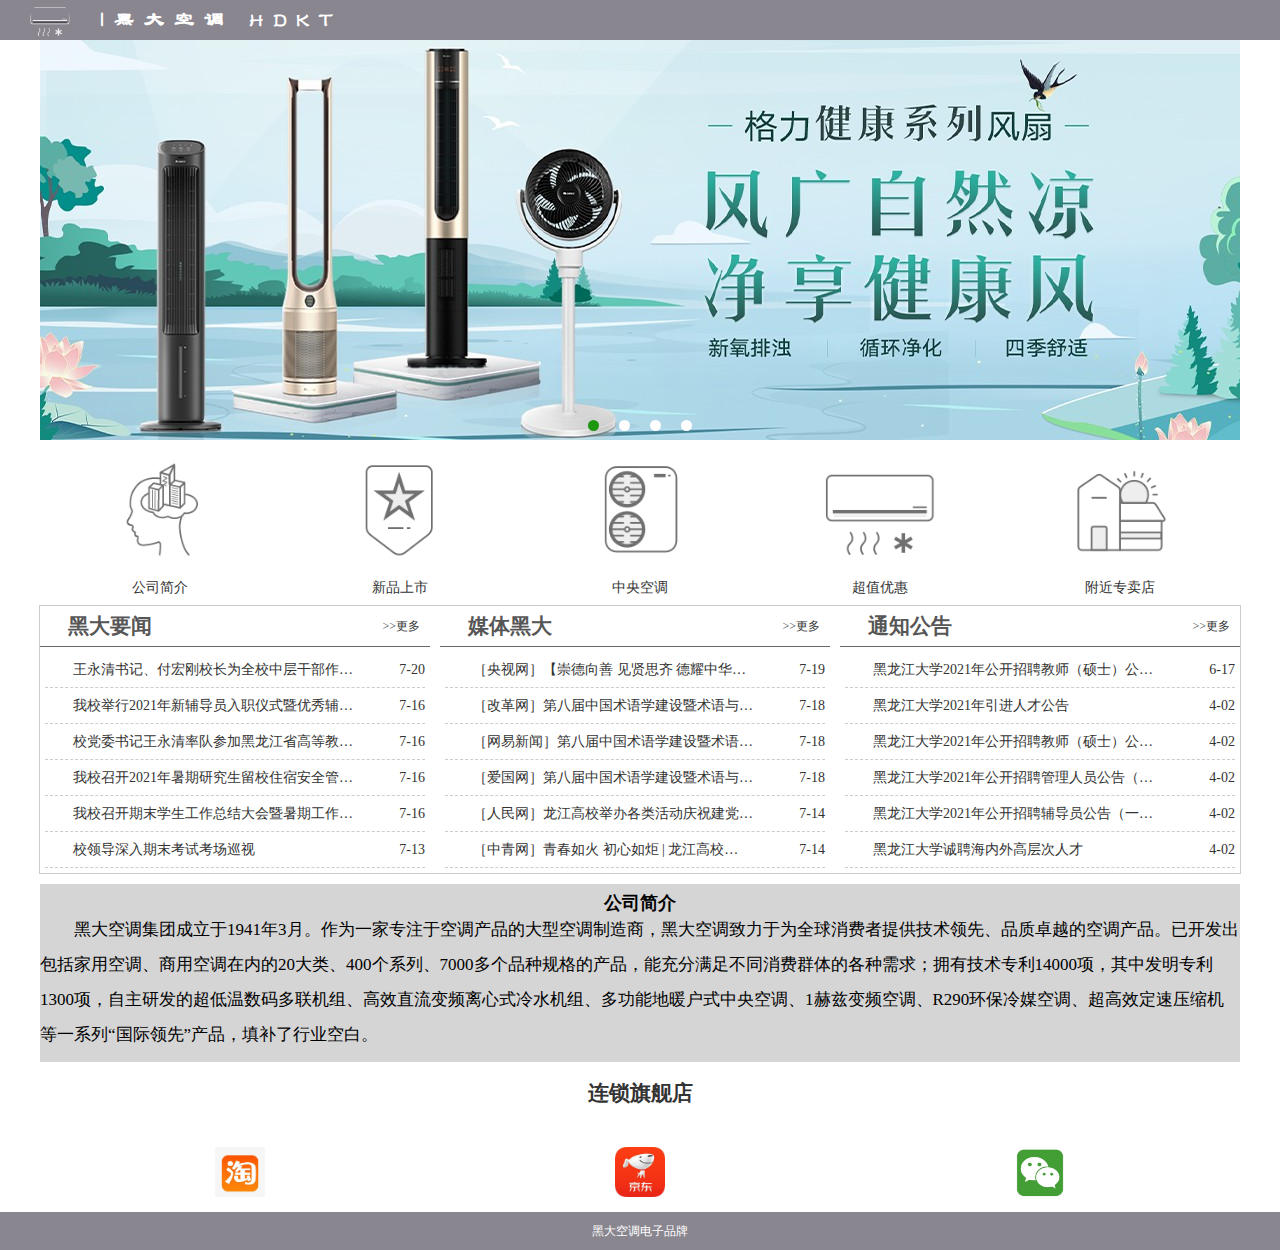
<file: index.html>
<!DOCTYPE html>
<html lang="zh">
<head>
	<meta charset="UTF-8">
	<meta name="viewport" content="width=device-width, initial-scale=1.0">
	<meta http-equiv="X-UA-Compatible" content="ie=edge">
	<title>黑大-空调</title>
	<meta name="keywords" content="黑大,空调"/>
	<meta name="description" content="页面上独立的文字"/>
	<meta name="author" content="公司名:www.heida.com"/>
	<meta name="robots" content="index,follow"/>
	<link rel="shortcut icon" type="image/x-icon" href="img/logo.png"/>
	<script type="text/javascript" src="js/jquery.js"></script>
	<script type="text/javascript" src="js/superslide.2.1.js"></script>
	<link href="style/lunbo.css" rel="stylesheet" type="text/css">
	<link rel="stylesheet" type="text/css" href="css/css.css"/>
</head>
<body>
	<!--顶部-->
	<div id="header">
		<div class="h-left">
			<img src="img/logo2.png" >
			<h2>|黑大空调 HDKT</h2>
		</div>
		<div class="h-right"></div>
	</div>
	<!--特效-->
	<div id="banner">
		<div class="fullSlide">
			<div class="bd">
				<ul style="position: relative; width: 1200px; height: 400px;">
					<li style="background: url(images/banner1.jpg) center 0px no-repeat rgb(226, 2, 94); position: absolute; width: 1200px; left: 0px; top: 0px; display: none;"><a href="#"></a></li>
					<li style="background: url(images/banner2.jpg) center 0px no-repeat rgb(238, 171, 54); position: absolute; width: 1064px; left: 0px; top: 0px; display: none;"><a href="#"></a></li>
					<li style="background: url(images/banner3.jpg) center 0px no-repeat #a9dade; position: absolute; width: 1064px; left: 0px; top: 0px; display: none;"><a href="#"></a></li>
					<li style="background: url(images/banner4.jpg) center 0px no-repeat rgb(152, 145, 142); position: absolute; width: 1064px; left: 0px; top: 0px; display: none;"><a href="#"></a></li>
				</ul>
			</div>
			<div class="hd"><ul><li class="">1</li><li class="">2</li><li class="">3</li><li class="on">4</li></ul></div>
			<span class="prev" style="opacity: 0.5; display: none;"></span>
			<span class="next" style="opacity: 0.5; display: none;"></span>
		</div><!--fullSlide end-->
		  
		  
		<script type="text/javascript">
		$(".fullSlide").hover(function(){
		    $(this).find(".prev,.next").stop(true, true).fadeTo("show", 0.5)
		},
		function(){
		    $(this).find(".prev,.next").fadeOut()
		});
		$(".fullSlide").slide({
		    titCell: ".hd ul",
		    mainCell: ".bd ul",
		    effect: "fold",
		    autoPlay: true,
		    autoPage: true,
		    trigger: "click",
		    startFun: function(i) {
		        var curLi = jQuery(".fullSlide .bd li").eq(i);
		        if ( !! curLi.attr("_src")) {
		            curLi.css("background-image", curLi.attr("_src")).removeAttr("_src")
		        }
		    }
		});
		</script>
	</div>
	
	<!--导航-->	
	<div id="nav">
		<ul>			
			<li><a href="index.html"><img src="img/nav-znly1.png" ></a><p><a href="#">公司简介</p></a></li>
			<li><a href="new-product.html"><img src="img/nav-xpss2.png" ></a><p><a href="#">新品上市</p></a></li>
			<li><a href="central air-conditioning.html"><img src="img/nav-zykt3.png" ></a><p><a href="#">中央空调</p></a></li>
			<li><a href="discount.html"><img src="img/nav-czyh4.png" ></a><p><a href="#">超值优惠</p></a></li>
			<li><a href="near.html"><img src="img/nav-fjzmd5.png" ></a><p><a href="#">附近专卖店</p></a></li>
		</ul>
	</div>
	
	<!--外框-->
			
			
			<!--新闻-->
			<div id="news">
				<div class="n-left">
					<div class="n-title">
						<span><a href="#">>>更多</a></span><h2>黑大要闻</h2>
					</div>
					<div class="n-c">
						<ul>
							<li><span>7-20</span><a href="http://www.hlju.edu.cn/info/1043/8245.htm" title="显示全的标题">王永清书记、付宏刚校长为全校中层干部作…</a></li>
							<li><span>7-16</span><a href="http://www.hlju.edu.cn/info/1043/8236.htm" title="显示全的标题">我校举行2021年新辅导员入职仪式暨优秀辅…</a></li>
							<li><span>7-16</span><a href="http://www.hlju.edu.cn/info/1043/8234.htm" title="显示全的标题">校党委书记王永清率队参加黑龙江省高等教…</a></li>
							<li><span>7-16</span><a href="http://www.hlju.edu.cn/info/1043/8235.htm" title="显示全的标题">我校召开2021年暑期研究生留校住宿安全管…</a></li>
							<li><span>7-16</span><a href="http://www.hlju.edu.cn/info/1043/8233.htm" title="显示全的标题">我校召开期末学生工作总结大会暨暑期工作…</a></li>
							<li><span>7-13</span><a href="http://www.hlju.edu.cn/info/1043/8224.htm" title="显示全的标题">校领导深入期末考试考场巡视</a></li>
						</ul>
					</div>
				</div>
				<div class="n-left">
					<div class="n-title">
						<span><a href="#">>>更多</a></span><h2>媒体黑大</h2>
					</div>
					<div class="n-c">
						<ul>
							<li><span>7-19</span><a href="https://news.cctv.com/2021/07/19/ARTI33Wt0RSWHROyZkHzij8B210719.shtml" title="显示全的标题">［央视网］【崇德向善 见贤思齐 德耀中华…</a></li>
							<li><span>7-18</span><a href="http://www.cfgw.net.cn/2021-07/19/content_24978089.htm" title="显示全的标题">［改革网］第八届中国术语学建设暨术语与…</a></li>
							<li><span>7-18</span><a href="https://c.m.163.com/news/a/GF6OOA2G0530U6BC.html?spss=adap_pc&referFrom=&isFromH5Share=article&spssid=50bb37f79f8632b154b07f972cdfde43&spsw=1" title="显示全的标题">［网易新闻］第八届中国术语学建设暨术语…</a></li>
							<li><span>7-18</span><a href="http://hlj.people.com.cn/n2/2021/0714/c338554-34820251.html" title="显示全的标题">［爱国网］第八届中国术语学建设暨术语与…</a></li>
							<li><span>7-14</span><a href="http://hlj.people.com.cn/n2/2021/0714/c338554-34820251.html" title="显示全的标题">［人民网］龙江高校举办各类活动庆祝建党…</a></li>
							<li><span>7-14</span><a href="https://t.m.youth.cn/transfer/index/url/df.youth.cn/dfzl/202107/t20210714_13096684.htm" title="显示全的标题">［中青网］青春如火 初心如炬 | 龙江高校…</a></li>
						</ul>
					</div>
				</div>
				<div class="n-right">
					<div class="n-title">
						<span><a href="#">>>更多</a></span><h2>通知公告</h2>
					</div>
					<div class="n-c">
						<ul>
							<li><span>6-17</span><a href="http://www.hlju.edu.cn/info/1045/8072.htm" title="显示全的标题">	黑龙江大学2021年公开招聘教师（硕士）公…</a></li>
							<li><span>4-02</span><a href="http://www.hlju.edu.cn/info/1045/7768.htm" title="显示全的标题">	黑龙江大学2021年引进人才公告</a></li>
							<li><span>4-02</span><a href="http://www.hlju.edu.cn/info/1045/7767.htm" title="显示全的标题">	黑龙江大学2021年公开招聘教师（硕士）公…</a></li>
							<li><span>4-02</span><a href="http://www.hlju.edu.cn/info/1045/7769.htm" title="显示全的标题">	黑龙江大学2021年公开招聘管理人员公告（…</a></li>
							<li><span>4-02</span><a href="http://www.hlju.edu.cn/info/1045/7765.htm" title="显示全的标题">	黑龙江大学2021年公开招聘辅导员公告（一…</a></li>
							<li><span>4-02</span><a href="http://www.hlju.edu.cn/info/1045/7761.htm" title="显示全的标题">	黑龙江大学诚聘海内外高层次人才</a></li>
						</ul>
					</div>
				</div>
				
			</div>
			<!--公司简介-->
			<div id="mid">
				<h2>公司简介</h2>
				<p>
					黑大空调集团成立于1941年3月。作为一家专注于空调产品的大型空调制造商，黑大空调致力于为全球消费者提供技术领先、品质卓越的空调产品。已开发出包括家用空调、商用空调在内的20大类、400个系列、7000多个品种规格的产品，能充分满足不同消费群体的各种需求；拥有技术专利14000项，其中发明专利1300项，自主研发的超低温数码多联机组、高效直流变频离心式冷水机组、多功能地暖户式中央空调、1赫兹变频空调、R290环保冷媒空调、超高效定速压缩机等一系列“国际领先”产品，填补了行业空白。
					
				</p>
			</div>
			
			<!--连锁旗舰店开始-->
			<div id="link">
				<ul>
					<h2>连锁旗舰店</h2><br>
					<li><a href="https://www.taobao.com/"><img src="img/taobao.jpg" ></a><p><a href="#"></p></a></li>
					<li><a href="https://www.jd.com/"><img src="./img/jingdong.jpg" ></a><p><a href="#"></p></a></li>
					<li><a href="https://weixin.qq.com/"><img src="img/weixin.jpg" ></a><p><a href="#"></p></a></li>
					
				</ul>
			</div>
			<!--连锁旗舰店结束-->			
			
		
	<!--底部-->
	<div id="footer">
		黑大空调电子品牌
	</div>
	
</body>
</html>
</file>
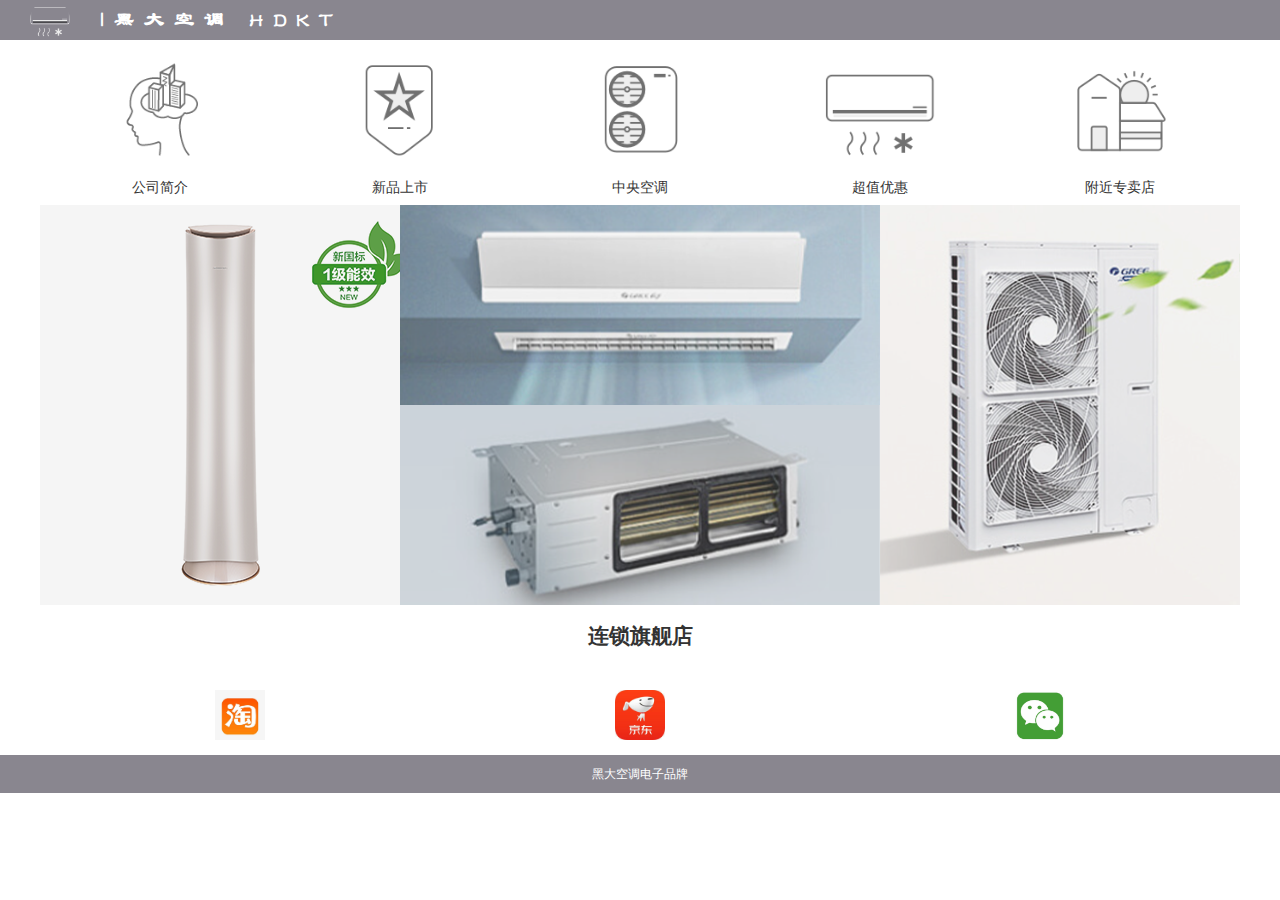
<file: central air-conditioning.html>
<!DOCTYPE html>
<html lang="zh">
<head>
	<meta charset="UTF-8">
	<meta name="viewport" content="width=device-width, initial-scale=1.0">
	<meta http-equiv="X-UA-Compatible" content="ie=edge">
	<title>黑大-空调</title>
	<meta name="keywords" content="黑大,空调"/>
	<meta name="description" content="页面上独立的文字"/>
	<meta name="author" content="公司名:www.heida.com"/>
	<meta name="robots" content="index,follow"/>
	<link rel="shortcut icon" type="image/x-icon" href="img/logo.png"/>
	<link rel="stylesheet" type="text/css" href="css/css.css"/>
	<link rel="stylesheet" type="text/css" href="css/css-zykt.css"/>
</head>
<body>
	<!--顶部-->
	<div id="header">
		<div class="h-left">
			<img src="img/logo2.png" >
			<h2>|黑大空调 HDKT</h2>
		</div>
		<div class="h-right"></div>
	</div>
	<!--导航-->	
	<div id="nav">
		<ul>
			<li><a href="index.html"><img src="img/nav-znly1.png" ></a><p><a href="#">公司简介</p></a></li>
			<li><a href="new-product.html"><img src="img/nav-xpss2.png" ></a><p><a href="#">新品上市</p></a></li>
			<li><a href="central air-conditioning.html"><img src="img/nav-zykt3.png" ></a><p><a href="#">中央空调</p></a></li>
			<li><a href="discount.html"><img src="img/nav-czyh4.png" ></a><p><a href="#">超值优惠</p></a></li>
			<li><a href="near.html"><img src="img/nav-fjzmd5.png" ></a><p><a href="#">附近专卖店</p></a></li>
		</ul>
	</div>
	<!--外框-->
		<div id="box">	
			<!--中央空调图片展示-->
			<div id="pic-central">
				
				<div class="n-left">
					<ul>
						<li>
							<a href="http://www.gree.com.cn/cmsProduct/view/20111109301037"><img src="img/c-left.png" ></a>
						</li>
					</ul>
				</div>
				
				<div class="n-middle">
					<ul>
						<li>
							<a href="img/z-middle1.png"><img src="img/z-middle1.png" ></a><a href="#"></a>
							<a href="http://www.gree.com.cn/cmsProduct/view/2280"><img src="img/z-middle2.png" ></a>
						</li>
					</ul>
					</div>
					<!--<div class="n-m-top">
					<ul>
						<li>
							<a href="#"><img src="img/z-middle1.png" ></a><a href="#"></a>
						</li>
					</ul>
					</div>
					<div class="n-m-down">
					<ul>
						<li>
							<a href="#"><img src="img/z-middle2.png" ></a><a href="#"></a>
						</li>
					</ul>
					</div>
				</div>-->
				<div class="n-right">
					<ul>
						<li>
							<a href="http://www.gree.com.cn/cmsProduct/view/2528"><img src="img/z-right.png" ></a>
						</li>
					</ul>
				</div>
				
			</div>	
		</div>			
	<!--连锁旗舰店开始-->
	<div id="link">
		<ul>
			<h2>连锁旗舰店</h2><br>
			<li><a href="https://www.taobao.com/"><img src="img/taobao.jpg" ></a><p><a href="#"></p></a></li>
			<li><a href="https://www.jd.com/"><img src="./img/jingdong.jpg" ></a><p><a href="#"></p></a></li>
			<li><a href="https://weixin.qq.com/"><img src="img/weixin.jpg" ></a><p><a href="#"></p></a></li>
			
		</ul>
	</div>
	<!--连锁旗舰店结束-->			
			
	<!--底部-->
	<div id="footer">
		黑大空调电子品牌
	</div>
	
</body>
</html>
</file>
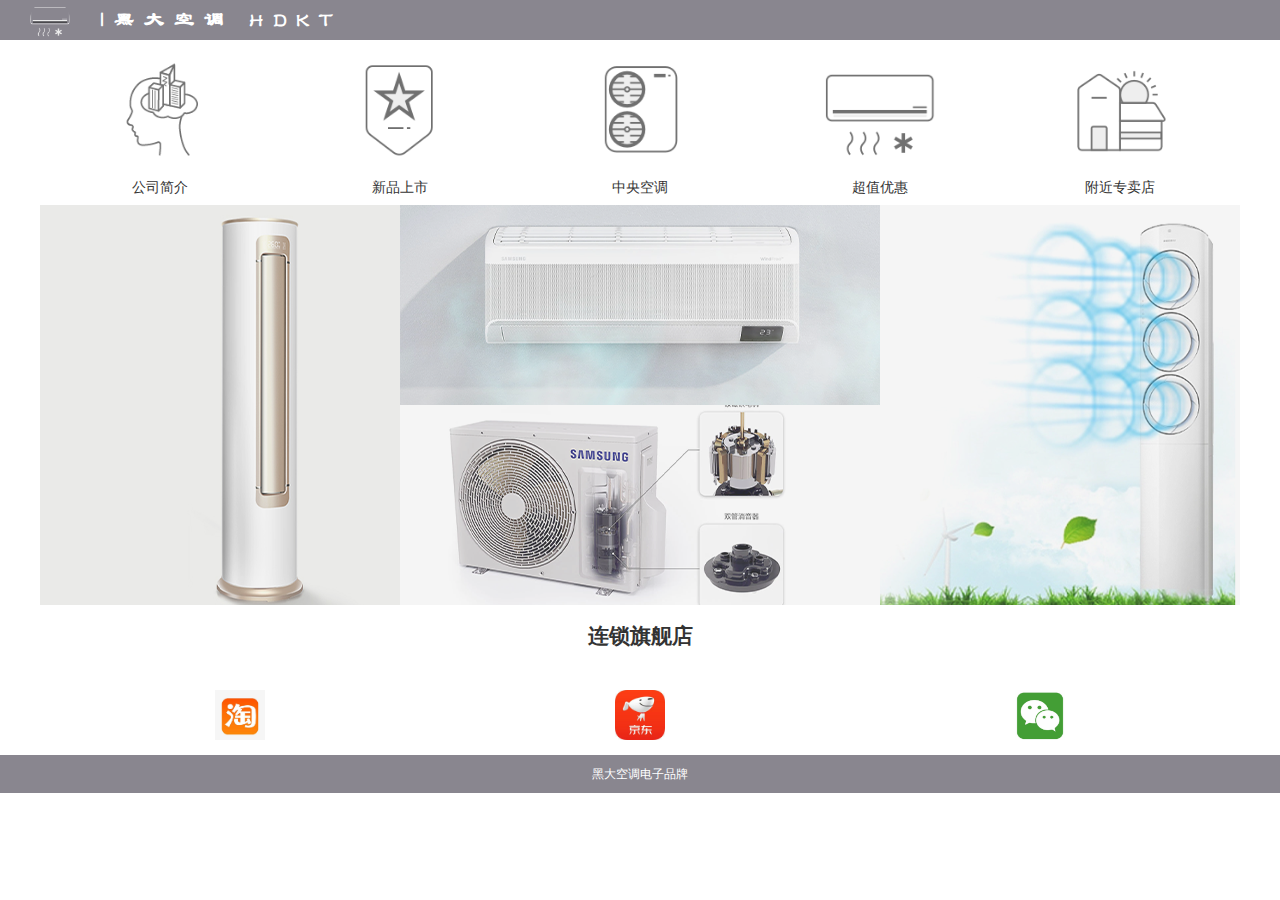
<file: discount.html>
<!DOCTYPE html>
<html lang="zh">
<head>
	<meta charset="UTF-8">
	<meta name="viewport" content="width=device-width, initial-scale=1.0">
	<meta http-equiv="X-UA-Compatible" content="ie=edge">
	<title>黑大-空调</title>
	<meta name="keywords" content="黑大,空调"/>
	<meta name="description" content="页面上独立的文字"/>
	<meta name="author" content="公司名:www.heida.com"/>
	<meta name="robots" content="index,follow"/>
	<link rel="shortcut icon" type="image/x-icon" href="img/logo.png"/>
	<link rel="stylesheet" type="text/css" href="css/css.css"/>
	<link rel="stylesheet" type="text/css" href="css/css-zykt.css"/>
</head>
<body>
	<!--顶部-->
	<div id="header">
		<div class="h-left">
			<img src="img/logo2.png" >
			<h2>|黑大空调 HDKT</h2>
		</div>
		<div class="h-right"></div>
	</div>
	<!--导航-->	
	<div id="nav">
		<ul>
			<li><a href="index.html"><img src="img/nav-znly1.png" ></a><p><a href="#">公司简介</p></a></li>
			<li><a href="new-product.html"><img src="img/nav-xpss2.png" ></a><p><a href="#">新品上市</p></a></li>
			<li><a href="central air-conditioning.html"><img src="img/nav-zykt3.png" ></a><p><a href="#">中央空调</p></a></li>
			<li><a href="discount.html"><img src="img/nav-czyh4.png" ></a><p><a href="#">超值优惠</p></a></li>
			<li><a href="near.html"><img src="img/nav-fjzmd5.png" ></a><p><a href="#">附近专卖店</p></a></li>
		</ul>
	</div>
	<!--外框-->
		<div id="box">	
			<!--中央空调图片展示-->
			<div id="pic-central">
				
				<div class="n-left">
					<ul>
						<li>
							<a href="img/shu2.png"><img src="img/shu2.png" ></a>
						</li>
					</ul>
				</div>
				
				<div class="n-middle">
					<ul>
						<li>
							<a href="img/heng1.png"><img src="img/heng1.png" ></a><a href="#"></a>
							<a href="img/heng2.png"><img src="img/heng2.png" ></a>
						</li>
					</ul>
					</div>
					<!--<div class="n-m-top">
					<ul>
						<li>
							<a href="#"><img src="img/z-middle1.png" ></a><a href="#"></a>
						</li>
					</ul>
					</div>
					<div class="n-m-down">
					<ul>
						<li>
							<a href="#"><img src="img/z-middle2.png" ></a><a href="#"></a>
						</li>
					</ul>
					</div>
				</div>-->
				<div class="n-right">
					<ul>
						<li>
							<a href="img/shu1.png"><img src="img/shu1.png" ></a>
						</li>
					</ul>
				</div>
				
			</div>	
		</div>			
	<!--连锁旗舰店开始-->
	<div id="link">
		<ul>
			<h2>连锁旗舰店</h2><br>
			<li><a href="https://www.taobao.com/"><img src="img/taobao.jpg" ></a><p><a href="#"></p></a></li>
			<li><a href="https://www.jd.com/"><img src="./img/jingdong.jpg" ></a><p><a href="#"></p></a></li>
			<li><a href="https://weixin.qq.com/"><img src="img/weixin.jpg" ></a><p><a href="#"></p></a></li>
			
		</ul>
	</div>
	<!--连锁旗舰店结束-->			
			
	<!--底部-->
	<div id="footer">
		黑大空调电子品牌
	</div>
	
</body>
</html>
</file>
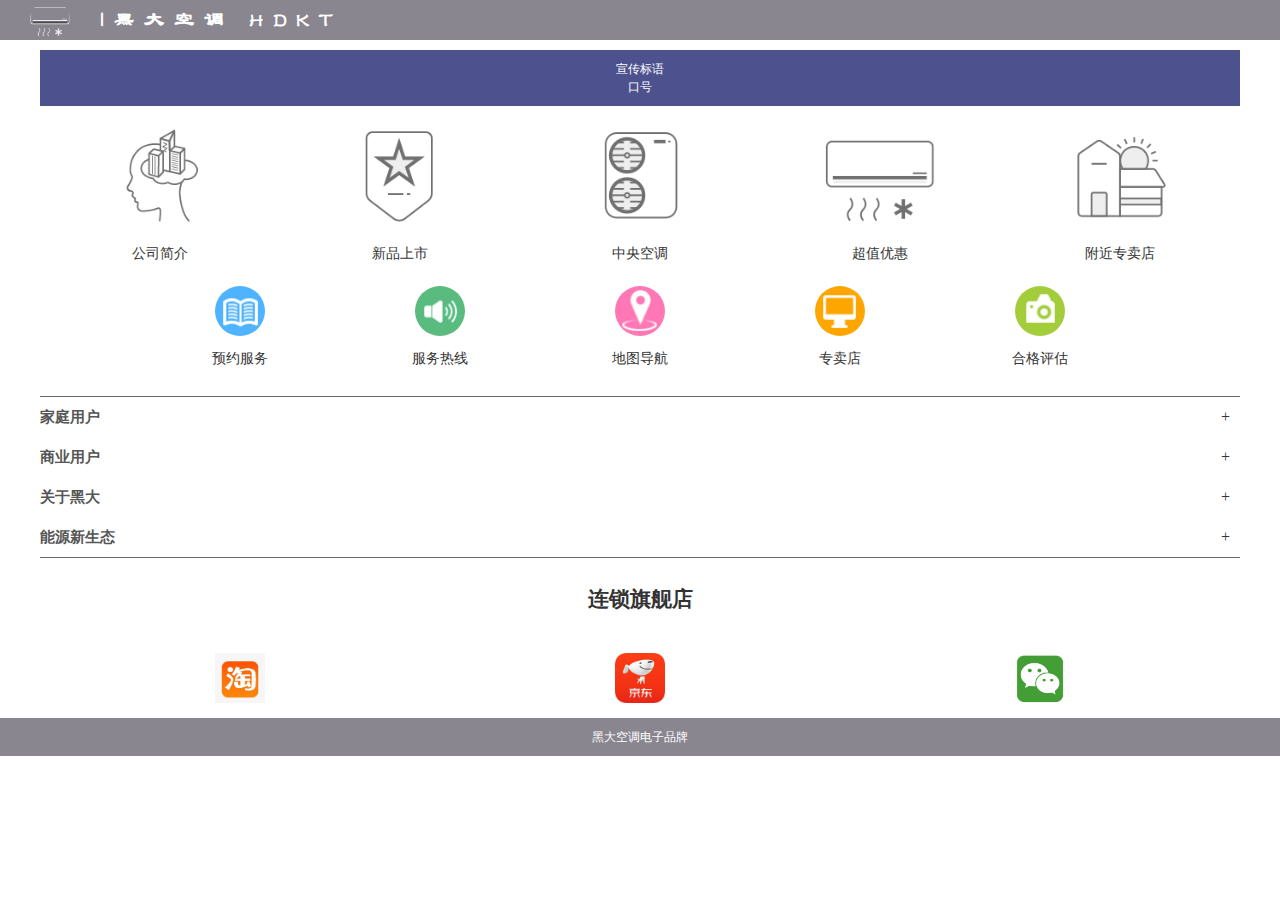
<file: near.html>
<!DOCTYPE html>
<html lang="zh">
<head>
	<meta charset="UTF-8">
	<meta name="viewport" content="width=device-width, initial-scale=1.0">
	<meta http-equiv="X-UA-Compatible" content="ie=edge">
	<title>黑大-空调</title>
	<meta name="keywords" content="黑大,空调"/>
	<meta name="description" content="页面上独立的文字"/>
	<meta name="author" content="公司名:www.heida.com"/>
	<meta name="robots" content="index,follow"/>
	<link rel="shortcut icon" type="image/x-icon" href="img/logo.png"/>
	<link rel="stylesheet" type="text/css" href="css/css.css"/>
	<link rel="stylesheet" type="text/css" href="css/css-zykt.css"/>
	<link rel="stylesheet" type="text/css" href="css/css-near.css"/>
</head>
<body>
	<!--顶部-->
	<div id="header">
		<div class="h-left">
			<img src="img/logo2.png" >
			<h2>|黑大空调 HDKT</h2>
		</div>
		<div class="h-right"></div>
	</div>
	<!--宣传标语-->	
	<div id="slogan">
		宣传标语<br>口号
	</div>	
	<!--导航-->	
	<div id="nav">
		<ul>
			<li><a href="index.html"><img src="img/nav-znly1.png" ></a><p><a href="#">公司简介</p></a></li>
			<li><a href="new-product.html"><img src="img/nav-xpss2.png" ></a><p><a href="#">新品上市</p></a></li>
			<li><a href="central air-conditioning.html"><img src="img/nav-zykt3.png" ></a><p><a href="#">中央空调</p></a></li>
			<li><a href="discount.html"><img src="img/nav-czyh4.png" ></a><p><a href="#">超值优惠</p></a></li>
			<li><a href="near.html"><img src="img/nav-fjzmd5.png" ></a><p><a href="#">附近专卖店</p></a></li>
		</ul>
	</div>
	<!--外框-->
		<div id="box1">	
			<!--服务-->
			<div id="service">
				<ul>
					<li><a href="#"><img src="img/fuwuyuyue1.jpg" ></a><p><a href="#">预约服务</p></a></li>
					<li><a href="#"><img src="img/fuwurexian2.jpg" ></a><p><a href="#">服务热线</p></a></li>
					<li><a href="#"><img src="img/ditudaohang3.jpg" ></a><p><a href="#">地图导航</p></a></li>
					<li><a href="#"><img src="img/zhuanmaidian4.jpg" ></a><p><a href="#">专卖店</p></a></li>
					<li><a href="#"><img src="img/hegepinggu5.jpg" ></a><p><a href="#">合格评估</p></a></li>
				</ul>
			</div>	
			
			<div id="news2">
					<span><a href="#">+</a></span><h2>家庭用户</h2>
					<span><a href="#">+</a></span><h2>商业用户</h2>
					<span><a href="#">+</a></span><h2>关于黑大</h2>
					<span><a href="#">+</a></span><h2>能源新生态</h2>
					
			</div>
		</div>
					
	<!--连锁旗舰店开始-->
	<div id="link">
		<ul>
			<h2>连锁旗舰店</h2><br>
			<li><a href="https://www.taobao.com/"><img src="img/taobao.jpg" ></a><p><a href="#"></p></a></li>
			<li><a href="https://www.jd.com/"><img src="./img/jingdong.jpg" ></a><p><a href="#"></p></a></li>
			<li><a href="https://weixin.qq.com/"><img src="img/weixin.jpg" ></a><p><a href="#"></p></a></li>
			
		</ul>
	</div>
	<!--连锁旗舰店结束-->			
			
	<!--底部-->
	<div id="footer">
		黑大空调电子品牌
	</div>
	
</body>
</html>
</file>
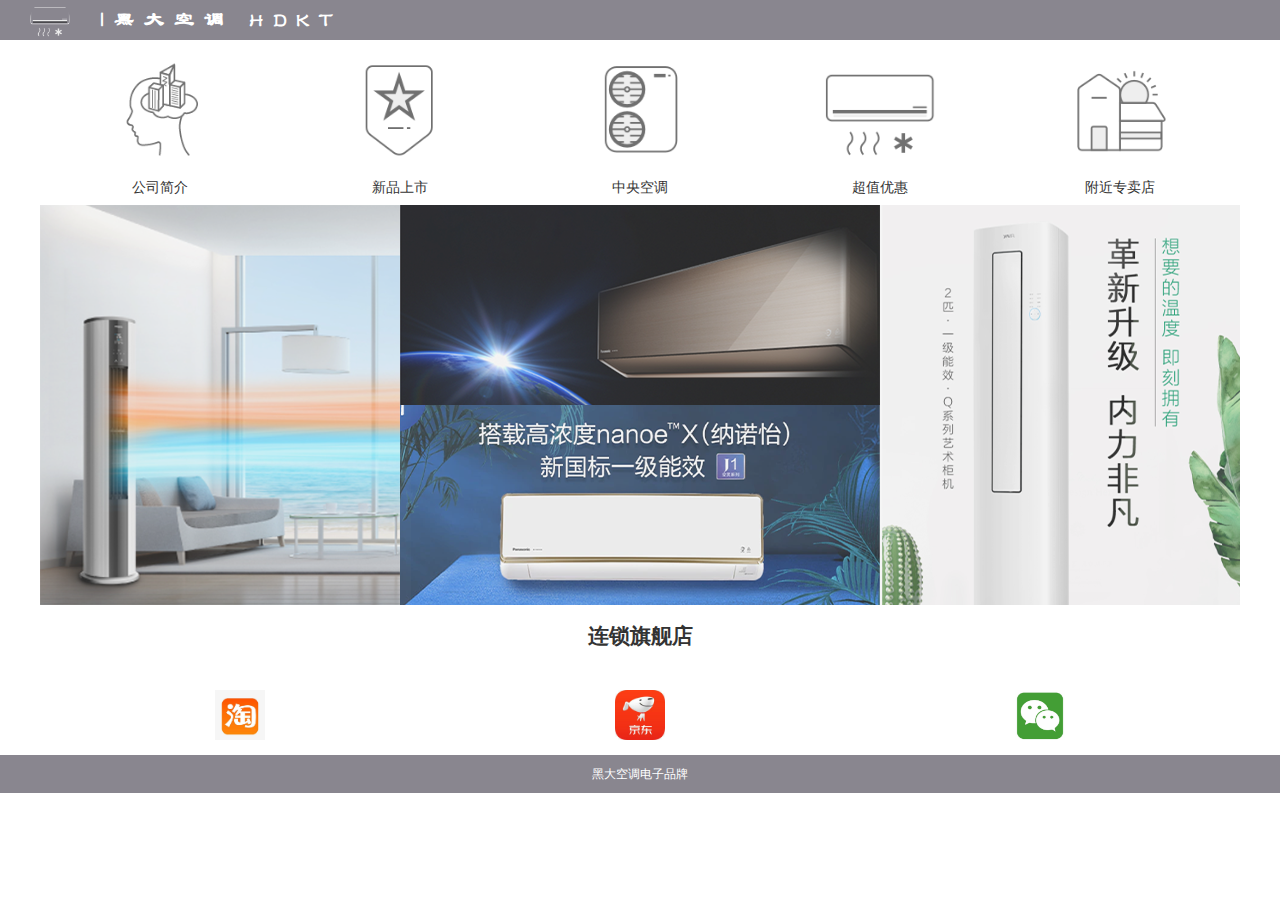
<file: new-product.html>
<!DOCTYPE html>
<html lang="zh">
<head>
	<meta charset="UTF-8">
	<meta name="viewport" content="width=device-width, initial-scale=1.0">
	<meta http-equiv="X-UA-Compatible" content="ie=edge">
	<title>黑大-空调</title>
	<meta name="keywords" content="黑大,空调"/>
	<meta name="description" content="页面上独立的文字"/>
	<meta name="author" content="公司名:www.heida.com"/>
	<meta name="robots" content="index,follow"/>
	<link rel="shortcut icon" type="image/x-icon" href="img/logo.png"/>
	<link rel="stylesheet" type="text/css" href="css/css.css"/>
	<link rel="stylesheet" type="text/css" href="css/css-zykt.css"/>
</head>
<body>
	<!--顶部-->
	<div id="header">
		<div class="h-left">
			<img src="img/logo2.png" >
			<h2>|黑大空调 HDKT</h2>
		</div>
		<div class="h-right"></div>
	</div>
	<!--导航-->	
	<div id="nav">
		<ul>
			<li><a href="index.html"><img src="img/nav-znly1.png" ></a><p><a href="#">公司简介</p></a></li>
			<li><a href="new-product.html"><img src="img/nav-xpss2.png" ></a><p><a href="#">新品上市</p></a></li>
			<li><a href="central air-conditioning.html"><img src="img/nav-zykt3.png" ></a><p><a href="#">中央空调</p></a></li>
			<li><a href="discount.html"><img src="img/nav-czyh4.png" ></a><p><a href="#">超值优惠</p></a></li>
			<li><a href="near.html"><img src="img/nav-fjzmd5.png" ></a><p><a href="#">附近专卖店</p></a></li>
		</ul>
	</div>
	<!--外框-->
		<div id="box">	
			<!--中央空调图片展示-->
			<div id="pic-central">
				
				<div class="n-left">
					<ul>
						<li>
							<a href="img/shu3.png"><img src="img/shu3.png" ></a>
						</li>
					</ul>
				</div>
				
				<div class="n-middle">
					<ul>
						<li>
							<a href="img/heng3.png"><img src="img/heng3.png" ></a><a href="#"></a>
							<a href="img/heng4.png"><img src="img/heng4.png" ></a>
						</li>
					</ul>
					</div>
					<!--<div class="n-m-top">
					<ul>
						<li>
							<a href="#"><img src="img/z-middle1.png" ></a><a href="#"></a>
						</li>
					</ul>
					</div>
					<div class="n-m-down">
					<ul>
						<li>
							<a href="#"><img src="img/z-middle2.png" ></a><a href="#"></a>
						</li>
					</ul>
					</div>
				</div>-->
				<div class="n-right">
					<ul>
						<li>
							<a href="img/shu4.png"><img src="img/shu4.png" ></a>
						</li>
					</ul>
				</div>
				
			</div>	
		</div>			
	<!--连锁旗舰店开始-->
	<div id="link">
		<ul>
			<h2>连锁旗舰店</h2><br>
			<li><a href="https://www.taobao.com/"><img src="img/taobao.jpg" ></a><p><a href="#"></p></a></li>
			<li><a href="https://www.jd.com/"><img src="./img/jingdong.jpg" ></a><p><a href="#"></p></a></li>
			<li><a href="https://weixin.qq.com/"><img src="img/weixin.jpg" ></a><p><a href="#"></p></a></li>
			
		</ul>
	</div>
	<!--连锁旗舰店结束-->			
			
	<!--底部-->
	<div id="footer">
		黑大空调电子品牌
	</div>
	
</body>
</html>
</file>
<file: style/lunbo.css>
@charset "utf-8";
/* CSS Document */	
*{margin:0;padding:0;list-style:none;}
body{background:#fff;font:normal 12px/22px 宋体;width:100%;}
img{border:0;}
a{text-decoration:none;color:#333;}
a:hover{color:#1974A1;}
/* fullSlide */
.fullSlide{width:1200px;position:relative;height:400px;background:#000;margin: 0 auto;}
.fullSlide .bd{margin:0 auto;position:relative;z-index:0;overflow:hidden;}
.fullSlide .bd ul{width:100% !important;}
.fullSlide .bd li{width:100% !important;height:400px;overflow:hidden;text-align:center;}
.fullSlide .bd li a{display:block;height:400px;}
.fullSlide .hd{width:100%;position:absolute;z-index:1;bottom:0;left:0;height:30px;line-height:30px;}
.fullSlide .hd ul{text-align:center;}
.fullSlide .hd ul li{cursor:pointer;display:inline-block;*display:inline;zoom:1;width:11px;height:11px;margin:10px;overflow:hidden;background:#fff;filter:alpha(opacity=50);opacity:1;line-height:999px;border-radius: 50%;}
.fullSlide .hd ul .on{background:#1d9610;}
.fullSlide .prev,.fullSlide .next{display:block;position:absolute;z-index:1;top:50%;margin-top:-30px;left:15%;z-index:1;width:40px;height:60px;background:url(../images/slider-arrow.png) -126px -137px #000 no-repeat;cursor:pointer;filter:alpha(opacity=50);opacity:0.5;display:none;}
.fullSlide .next{left:auto;right:15%;background-position:-6px -137px;}
</file>
<file: css/css.css>
/*基本设置*/
*{padding: 0;margin: 0;}
@font-face {
	font-family:"xinziti";
	src: url(../fonts/方正隶书简体.ttf);
}
body{font: normal normal 14px/2 "微软雅黑";color: #333;background: #ffffff;margin: 0 auto;overflow-x: hidden;
/*font-style: italic;
font-weight: bold;
font-size: 14px;
line-height: 2em;
font-family: "微软雅黑"*/}
img,a img{display: block;}/*标签后面加标签，必须加空格,a img为标签选择器*/
ul,ol,li{list-style: none;}/*逗号隔开：并集选择器*/
a{color: #333;text-decoration: none;}/*超链接和访问后的没有下划线*/
a:hover{text-decoration: underline;color: #a40000;}/*鼠标放上去有颜色变化*/
/*并集选择器*/
#header,#nav,#news,#footer{width: 1200px;margin: 0 auto;}
/*顶部*/
#header{width: auto;height: 40px;background: #89868f;}
#header .h-left{width: 500px;height: auto;;float: left;}/*width固定值时写浮动，auto时overflow*/
#header .h-left img{height: 40px;margin: 0px 30px 0px 30px;border-radius: 50%;float: left;}/*margin: 10px图像离上下左右距离都为10像素,border-radius: 50%图变成圆形*/
#header .h-left h2{color: #fff;font-size: 20px;letter-spacing: 10px;font-family: "xinziti";}

#header .h-right{width: auto;height: 100px;overflow: hidden;}

/*特效*/
#banner{width: 1200px;height: 400px;background: url(../img/banner.png) no-repeat scroll center top #d00003;background-size: 100% 100%;margin: 0px auto;}

/*导航*/
#nav{width: 1200px;height: auto;coverflow: hidden;margin: 10px auto;}
#nav ul{background: #1E83E2;}
#nav ul li{float: left;}
#nav ul li img{width: 110px;height: 110px;margin: 5px 65px;opacity: 0.6;} 
#nav ul li img:hover{width: 110px;height: 110px;margin: 5px 65px;opacity: 1;}
#nav ul li p{line-height: 35px;text-align: center;}



/*外框*/
#box{width: 1200px;height: auto;overflow: hidden;background: #fff;margin: 0 auto;}

/*新闻*/
#news{height: auto;overflow: hidden;margin-bottom: 10px;border: 1px #ccc solid;text-indent: 2em;text-align: justify;}
#news .n-title{width: auto;line-height: 40px;border-bottom: 1px solid #686868;}
#news .n-title h2{color: #565656;font-weight: 600;}
#news .n-title span{float: right;font-size: 12px;padding-right: 10px;} /*右边的更多*/
#news .n-c{padding: 5px;}
#news .n-c ul{}
#news .n-c ul li{line-height: 35px;border-bottom: 1px dashed #ccc;} /*下滑虚线*/
#news .n-c ul li a:hover{color: #d07124;}
#news .n-c ul li span{float: right;}



#news .n-left{width: 390px;margin-right: 10px;height: auto;float: left;}
#news .n-right{width: 400px;height: auto;float: right;}


/*公司简介*/
#mid{width: 1200px;height: auto;background: #d5d5d5;line-height: 1.5em;padding: 10px 0 ;color: #000000;font-size: 12px;overflow: hidden;margin: 0 auto;}
#mid h2{text-align: center;}
#mid span{float: right;}
#mid p{font-size: 17px;text-indent: 2em; line-height: 35px;text-align: left;}



/*快速通道*/
#link{width: 1200px;height: auto;overflow: hidden;margin: 10px auto;}
#link ul{}
#link ul li{width: 400px;float: left;}
#link ul h2{text-align: center;}
#link ul li img{width: 50px;height: 50px;margin: 5px 175px;} 
#link ul li p{line-height: 20px;text-align: center;}


/*底部*/
#footer{width: auto;height: auto;background: #89868f;line-height: 1.5em;padding: 10px 0 ;text-align: center;color: #fff;font-size: 12px;}

/*外框*/
#box{width: 1200px;height: auto;overflow: hidden;background: #bdbdbd;margin: 0 auto;}

/*中央空调图片展示*/
#pic-central{width: 1200px;height: 400px;overflow: hidden;margin: 0 auto;background: #cecece;}
#pic-central .n-left{}
#pic-central .n-left ul{}
#pic-central .n-left ul li{width: 360px;height: 400px;float: left;}
#pic-central .n-left ul li img{width: 360px;height: 400px;opacity: 0.8;float: right;}
#pic-central .n-left ul li img:hover{width: 360px;height: 400px;opacity: 1;float: right;}


#pic-central .n-middle{width: 480px;height: 400px;float:left;}
#pic-central .n-middle.n-m-top{}
#pic-central .n-middle.n-m-top ul{}
#pic-central .n-middle.n-m-top ul li{width: 480px;height: 400px;float: left;}
#pic-central .n-middle.n-m-top ul li img{width: 480px;height: 200px;opacity: 0.8;float: left;}
#pic-central .n-middle.n-m-top ul li img:hover{width: 480px;height: 200px;opacity: 1;float: left;}

#pic-central .n-middle.n-m-down{}
#pic-central .n-middle.n-m-down ul{}
#pic-central .n-middle.n-m-down ul li{width: 480px;height: 400px;float: bottom;}
#pic-central .n-middle.n-m-down ul li img{width: 480px;height: 200px;opacity: 0.8;float: right;}
#pic-central .n-middle.n-m-down ul li img:hover{width: 480px;height: 200px;opacity: 1;float: right;}

#pic-central .n-right{width: 360px;height: 300px;float: right;}
#pic-central .n-right{}
#pic-central .n-right ul{}
#pic-central .n-right ul li{width: 360px;height: 400px;float: left;}
#pic-central .n-right ul li img{width: 360px;height: 400px;opacity: 0.8;float: right;}
#pic-central .n-right ul li img:hover{width: 360px;height: 400px;opacity: 1;float: right;}


/*
#pic{width: 1200px;height: auto;overflow: hidden;margin: 0 auto;}

#pic .p-title{width: auto;line-height: 40px;border-bottom: 1px solid #686868;}
#pic .p-title h2{color: #565656;font-weight: 600;margin-left: 10px;}
#pic .p-title span{float: right;font-size: 12px;padding-right: 10px;} 

#pic .p-c{}
#pic .p-c ul{}
#pic .p-c ul li{margin: 10px;width: 280px;float: left;}
#pic .p-c ul li img{width: 280px;height: 200px;opacity: 0.7;} 
#pic .p-c ul li img:hover{width: 280px;height: 200px;opacity: 1;} 

#pic .p-c ul li p{line-height: 30px;text-align: center;}
*/
</file>
<file: css/css-zykt.css>
/*基本设置*/
*{padding: 0;margin: 0;}
@font-face {
	font-family:"xinziti";
	src: url(../fonts/方正隶书简体.ttf);
}
body{font: normal normal 14px/2 "微软雅黑";color: #333;background: #ffffff;margin: 0 auto;overflow-x: hidden;
/*font-style: italic;
font-weight: bold;
font-size: 14px;
line-height: 2em;
font-family: "微软雅黑"*/}
img,a img{display: block;}/*标签后面加标签，必须加空格,a img为标签选择器*/
ul,ol,li{list-style: none;}/*逗号隔开：并集选择器*/
a{color: #333;text-decoration: none;}/*超链接和访问后的没有下划线*/
a:hover{text-decoration: underline;color: #a40000;}/*鼠标放上去有颜色变化*/
/*并集选择器*/
#header,#nav,#news,#footer{width: 1200px;margin: 0 auto;}
/*顶部*/
#header{width: auto;height: 40px;background: #89868f;}
#header .h-left{width: 500px;height: auto;;float: left;}/*width固定值时写浮动，auto时overflow*/
#header .h-left img{height: 40px;margin: 0px 30px 0px 30px;border-radius: 50%;float: left;}/*margin: 10px图像离上下左右距离都为10像素,border-radius: 50%图变成圆形*/
#header .h-left h2{color: #fff;font-size: 20px;letter-spacing: 10px;font-family: "xinziti";}

#header .h-right{width: auto;height: 100px;overflow: hidden;}

/*导航*/
#nav{width: 1200px;height: auto;coverflow: hidden;margin: 10px auto;}
#nav ul{background: #1E83E2;}
#nav ul li{float: left;}
#nav ul li img{width: 110px;height: 110px;margin: 5px 65px;opacity: 0.6;} 
#nav ul li img:hover{width: 110px;height: 110px;margin: 5px 65px;opacity: 1;}
#nav ul li p{line-height: 35px;text-align: center;}

/*#n-wrap{width: auto;height: auto;background: #536dff;overflow: hidden;}
#nav{height: 50px;background: #536dff;}
#nav ul{list-style: none;}
#nav ul li{width: 150px;line-height: 50px;text-align: center;font-size: 18px;float: left;}
#nav ul li a{color: #fff;display: block;}
#nav ul li a:hover{color: #e8e8e8;background: #72a3ff;}

/*外框*/
#box{width: 1200px;height: auto;overflow: hidden;background: #fff;margin: 0 auto;}

/*新闻*/
#news{height: auto;background: #bbfeff;overflow: hidden;margin-bottom: 10px;}
#news .n-title{width: auto;line-height: 40px;border-bottom: 1px solid #686868;}
#news .n-title h2{color: #565656;font-weight: 600;}
#news .n-title span{float: right;font-size: 12px;padding-right: 10px;} /*右边的更多*/
#news .n-c{padding: 5px;}
#news .n-c ul{}
#news .n-c ul li{line-height: 35px;border-bottom: 1px dashed #ccc;} /*下滑虚线*/
#news .n-c ul li a:hover{color: #d07124;}
#news .n-c ul li span{float: right;}



#news .n-left{width: 390px;margin-right: 10px;height: auto;float: left;}
#news .n-right{width: 400px;height: auto;float: right;}


/*公司简介*/
#mid{width: auto;height: auto;background: #5fcb7a;line-height: 1.5em;padding: 10px 0 ;color: #000000;font-size: 12px;}
#mid h2{text-align: center;}
#mid span{float: right;}



/*快速通道*/
#link{width: 1200px;height: auto;overflow: hidden;margin: 10px auto;}
#link ul{}
#link ul li{width: 400px;float: left;}
#link ul h2{text-align: center;}
#link ul li img{width: 50px;height: 50px;margin: 5px 175px;} 
#link ul li p{line-height: 20px;text-align: center;}


/*底部*/
#footer{width: auto;height: auto;background: #89868f;line-height: 1.5em;padding: 10px 0 ;text-align: center;color: #fff;font-size: 12px;}

/*外框*/
#box{width: 1200px;height: auto;overflow: hidden;background: #bdbdbd;margin: 0 auto;}

/*中央空调图片展示*/
#pic-central{width: 1200px;height: 400px;overflow: hidden;margin: 0 auto;background: #cecece;}
#pic-central .n-left{}
#pic-central .n-left ul{}
#pic-central .n-left ul li{width: 360px;height: 400px;float: left;}
#pic-central .n-left ul li img{width: 360px;height: 400px;opacity: 0.8;float: right;}
#pic-central .n-left ul li img:hover{width: 360px;height: 400px;opacity: 1;float: right;}


#pic-central .n-middle{width: 480px;height: 400px;float:left;}
#pic-central .n-middle{}
#pic-central .n-middle{}
#pic-central .n-middle ul li{width: 480px;height: 400px;float: left;}
#pic-central .n-middle ul li img{width: 480px;height: 200px;opacity: 0.8;float: left;}
#pic-central .n-middle ul li img:hover{width: 480px;height: 200px;opacity: 1;float: left;}
/*#pic-central .n-middle .n-m-top{}
#pic-central .n-middle .n-m-top ul{}
#pic-central .n-middle .n-m-top ul li{width: 480px;height: 400px;float: left;}
#pic-central .n-middle .n-m-top ul li img{width: 480px;height: 200px;opacity: 0.6;float: left;}
#pic-central .n-middle .n-m-top ul li img:hover{width: 480px;height: 200px;opacity: 1;float: left;}

#pic-central .n-middle .n-m-down{}
#pic-central .n-middle .n-m-down ul{}
#pic-central .n-middle .n-m-down ul li{width: 480px;height: 400px;float: right;}
#pic-central .n-middle .n-m-down ul li img{width: 480px;height: 200px;opacity: 0.6;float: right;}
#pic-central .n-middle .n-m-down ul li img:hover{width: 480px;height: 200px;opacity: 1;float: right;}
*/

#pic-central .n-right{width: 360px;height: 300px;float: right;}
#pic-central .n-right{}
#pic-central .n-right ul{}
#pic-central .n-right ul li{width: 360px;height: 400px;float: left;}
#pic-central .n-right ul li img{width: 360px;height: 400px;opacity: 0.8;float: right;}
#pic-central .n-right ul li img:hover{width: 360px;height: 400px;opacity: 1;float: right;}
</file>
<file: css/css-near.css>
/*基本设置*/
*{padding: 0;margin: 0;}
@font-face {
	font-family:"xinziti";
	src: url(../fonts/方正隶书简体.ttf);
}
body{font: normal normal 14px/2 "微软雅黑";color: #333;background: #ffffff;margin: 0 auto;overflow-x: hidden;
/*font-style: italic;
font-weight: bold;
font-size: 14px;
line-height: 2em;
font-family: "微软雅黑"*/}
img,a img{display: block;}/*标签后面加标签，必须加空格,a img为标签选择器*/
ul,ol,li{list-style: none;}/*逗号隔开：并集选择器*/
a{color: #333;text-decoration: none;}/*超链接和访问后的没有下划线*/
a:hover{text-decoration: underline;color: #a40000;}/*鼠标放上去有颜色变化*/
/*并集选择器*/
#header,#nav,#news,#footer{width: 1200px;margin: 0 auto;}
/*顶部*/
#header{width: auto;height: 40px;background: #89868f;}
#header .h-left{width: 500px;height: auto;;float: left;}/*width固定值时写浮动，auto时overflow*/
#header .h-left img{height: 40px;margin: 0px 30px 0px 30px;border-radius: 50%;float: left;}/*margin: 10px图像离上下左右距离都为10像素,border-radius: 50%图变成圆形*/
#header .h-left h2{color: #fff;font-size: 20px;letter-spacing: 10px;font-family: "xinziti";}

#header .h-right{width: auto;height: 100px;overflow: hidden;}

/*宣传标语*/
#slogan{width: 1200px;height: auto;background: #4d528f;line-height: 1.5em;padding: 10px 0 ;text-align: center;color: #fff;font-size: 12px;margin: 10px auto;}



/*导航*/
#nav{width: 1200px;height: auto;coverflow: hidden;margin: 10px auto;}
#nav ul{background: #1E83E2;}
#nav ul li{float: left;}
#nav ul li img{width: 110px;height: 110px;margin: 5px 65px;opacity: 0.6;} 
#nav ul li img:hover{width: 110px;height: 110px;margin: 5px 65px;opacity: 1;}
#nav ul li p{line-height: 35px;text-align: center;}

/*外框*/
#box1{width: 1200px;height: auto;overflow: hidden;background: #ffffff;margin: 0 auto;}

/*服务*/
#service{width: 1000px;height: auto;coverflow: hidden;margin: 10px auto;}
#service ul{background: #1E83E2;}
#service ul li{float: left;}
#service ul li img{width: 50px;height: 50px;margin: 5px 75px;border-radius: 50%;} 

#service ul li p{line-height: 35px;text-align: center;margin-bottom: 20px;}

#news2 {width: 1200px;height: auto;overflow: hidden;margin-bottom: 10px;line-height: 40px;border-bottom: 1px solid #686868;border-top: 1px solid #686868;}
#news2  h2{color: #565656;font-weight: 600;font-size: 15px;}
#news2 span{float: right;font-size: 16px;padding-right: 10px;} 

/*快速通道*/
#link{width: 1200px;height: auto;overflow: hidden;margin: 10px auto;}
#link ul{}
#link ul li{width: 400px;float: left;}
#link ul h2{text-align: center;}
#link ul li img{width: 50px;height: 50px;margin: 5px 175px;} 
#link ul li p{line-height: 20px;text-align: center;}


/*底部*/
#footer{width: auto;height: auto;background: #89868f;line-height: 1.5em;padding: 10px 0 ;text-align: center;color: #fff;font-size: 12px;}
</file>
